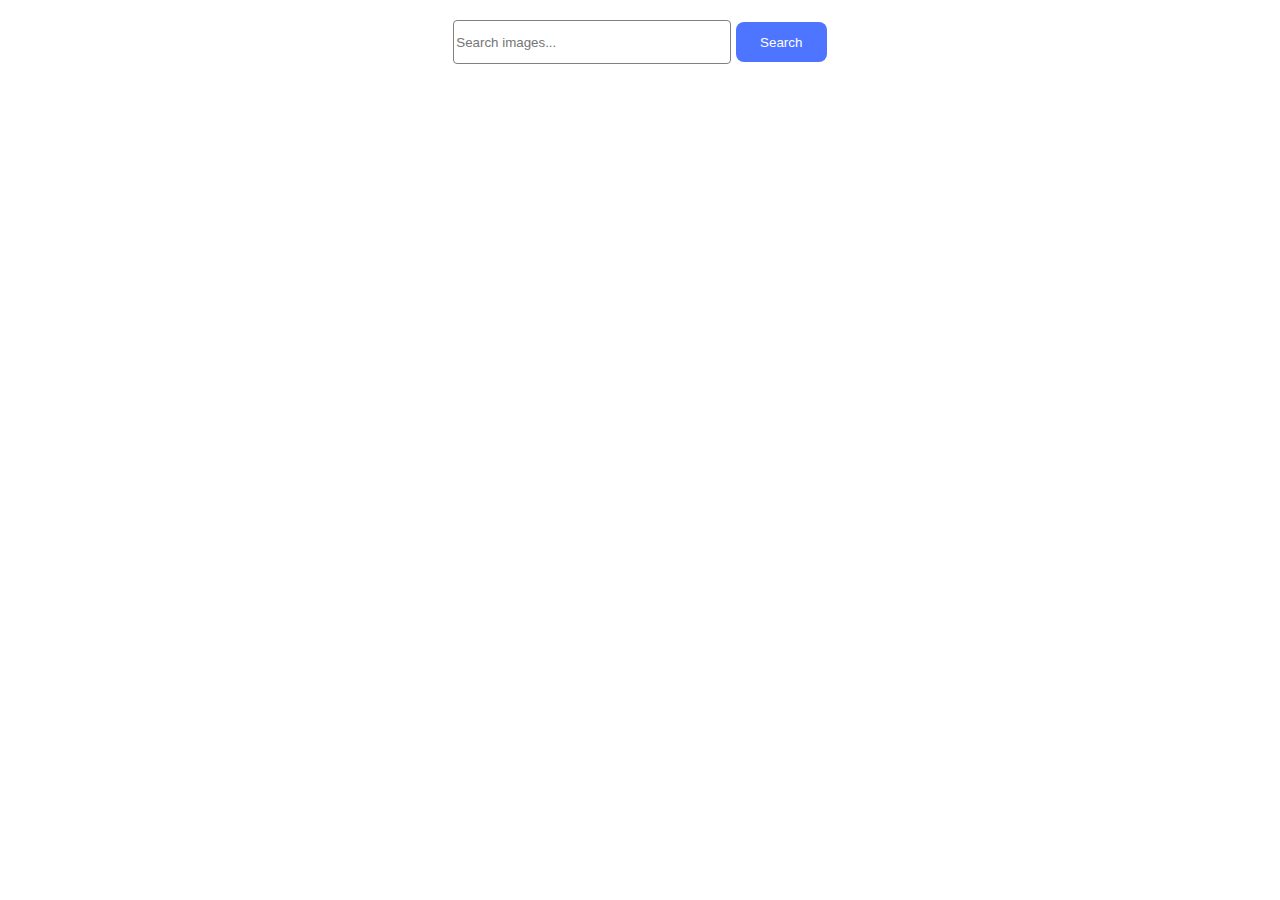
<file: src/index.html>
<!DOCTYPE html>
<html lang="en">
  <head>
    <meta charset="UTF-8" />
    <link rel="icon" type="image/svg+xml" href="/favicon.svg" />
    <meta name="viewport" content="width=device-width, initial-scale=1.0" />
    <title>Homework 11</title>
    <link rel="stylesheet" href="./css/styles.css" />
  </head>
  <body>
    <form class="form" id="search-form">
      <input
        class="form-input"
        type="text"
        name="query"
        placeholder="Search images..."
      />
      <button class="form-button" type="submit">Search</button>
    </form>
    <div class="gallery"></div>
    <div class="loader" id="loader"></div>
    <script type="module" src="./main.js"></script>
  </body>
</html>
</file>
<file: src/css/styles.css>
:root {
  font-family: Inter, Avenir, Helvetica, Arial, sans-serif;
  font-size: 16px;
  line-height: 24px;
  font-weight: 400;
  color: #242424;
  background-color: rgba(255, 255, 255, 0.87);
  font-synthesis: none;
  text-rendering: optimizeLegibility;
  -webkit-font-smoothing: antialiased;
  -moz-osx-font-smoothing: grayscale;
  -webkit-text-size-adjust: 100%;
}

.form {
  margin: 20px;
  text-align: center;
}

.form-input {
  border: 1px solid #808080;
  border-radius: 4px;
  width: 272px;
  height: 40px;
}

.form-button {
  border: none;
  border-radius: 8px;
  padding: 8px 16px;
  width: 91px;
  height: 40px;
  background: #4e75ff;
  cursor: pointer;
  color: #fff;
}

.form-button:hover,
.form-button:focus {
  background: #6c8cff;
}

.gallery {
  display: flex;
  flex-wrap: wrap;
  gap: 10px;
  justify-content: center;
}

.photo-card {
  border: 1px solid #ccc;
  border-radius: 5px;
  overflow: hidden;
  width: 360px;
  text-align: center;
}

.card-img {
  width: 100%;
  height: 200px;
}

.card-info {
  padding: 10px;
  display: flex;
  align-items: center;
}

.info-item {
  margin: 5px 0;
}

.loader {
  position: fixed;
  left: 50%;
  width: 48px;
  height: 48px;
  border: 5px solid #c1c1c1;
  border-bottom-color: #4e75ff;
  border-radius: 50%;
  display: none;
  box-sizing: bonrder-box;
  animation: rotation 1s linear infinite;
}

@keyframes rotation {
  0% {
    transform: rotate(0deg);
  }

  100% {
    transform: rotate(360deg);
  }
}
</file>
